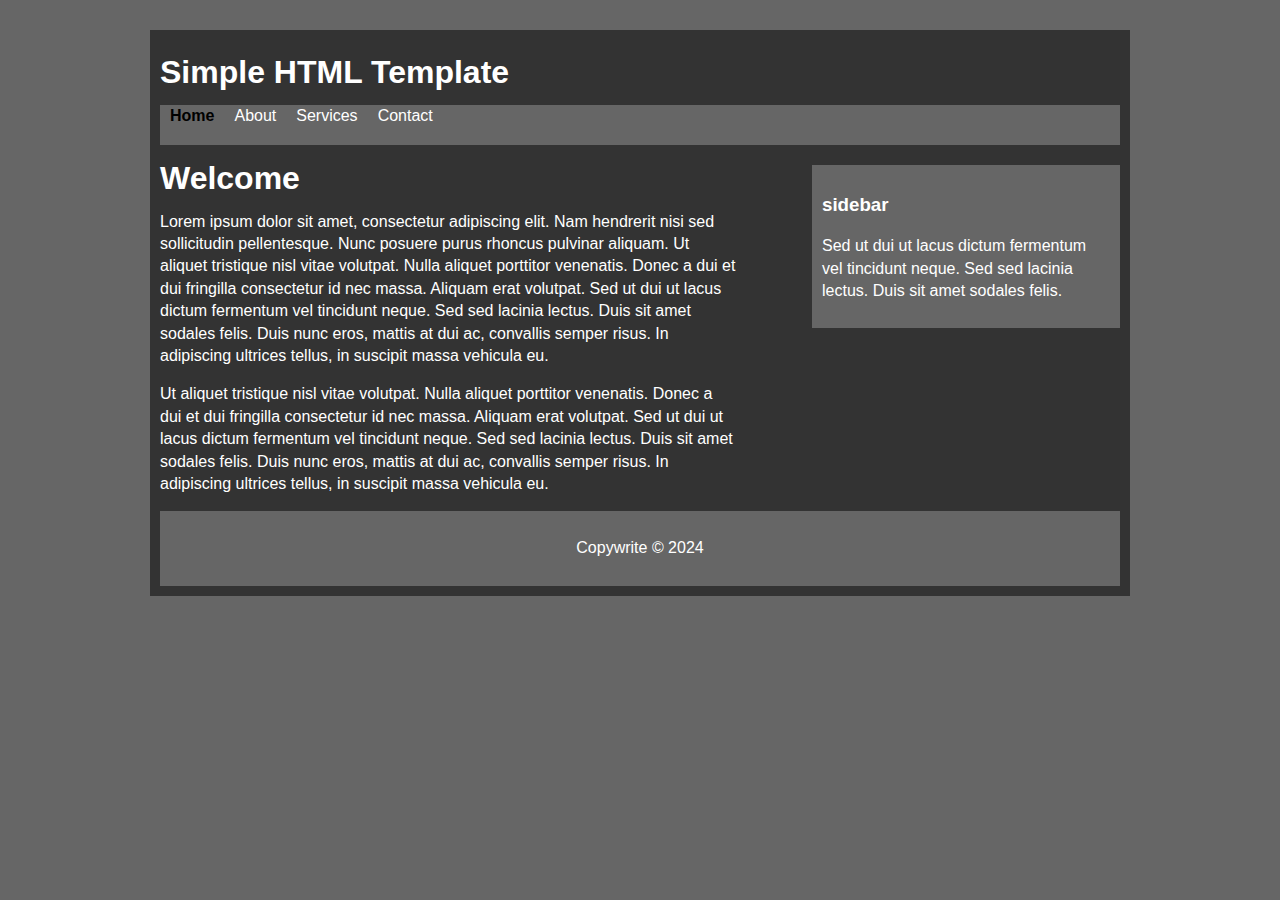
<file: simple.html/index.html>
<!DOCTYPE html>
<html>
  <head>
    <title>Home | Simple HTML Template</title>
    <link rel="stylesheet" href="style.css" />
  </head>
  <body>
    <div id="container">
      <div id="header">
        <h1>Simple HTML Template</h1>
      </div>

      <div id="nav">
        <ul>
          <li><a class="active" href="index.html">Home</a></li>
          <li><a href="about.html">About</a></li>
          <li><a href="services.html">Services</a></li>
          <li><a href="contact.html">Contact</a></li>
        </ul>
      </div>
      <div id="main">
        <h1>Welcome</h1>
        <p>
          Lorem ipsum dolor sit amet, consectetur adipiscing elit. Nam hendrerit
          nisi sed sollicitudin pellentesque. Nunc posuere purus rhoncus
          pulvinar aliquam. Ut aliquet tristique nisl vitae volutpat. Nulla
          aliquet porttitor venenatis. Donec a dui et dui fringilla consectetur
          id nec massa. Aliquam erat volutpat. Sed ut dui ut lacus dictum
          fermentum vel tincidunt neque. Sed sed lacinia lectus. Duis sit amet
          sodales felis. Duis nunc eros, mattis at dui ac, convallis semper
          risus. In adipiscing ultrices tellus, in suscipit massa vehicula eu.
        </p>

        <p>
          Ut aliquet tristique nisl vitae volutpat. Nulla aliquet porttitor
          venenatis. Donec a dui et dui fringilla consectetur id nec massa.
          Aliquam erat volutpat. Sed ut dui ut lacus dictum fermentum vel
          tincidunt neque. Sed sed lacinia lectus. Duis sit amet sodales felis.
          Duis nunc eros, mattis at dui ac, convallis semper risus. In
          adipiscing ultrices tellus, in suscipit massa vehicula eu.
        </p>
      </div>
      <div id="sidebar">
        <h3>sidebar</h3>
        <p>
          Sed ut dui ut lacus dictum fermentum vel tincidunt neque. Sed sed
          lacinia lectus. Duis sit amet sodales felis.
        </p>
      </div>
      <div class="clr"></div>
      <div id="footer">
        <p>Copywrite &copy 2024</p>
      </div>
    </div>
  </body>
</html>
</file>
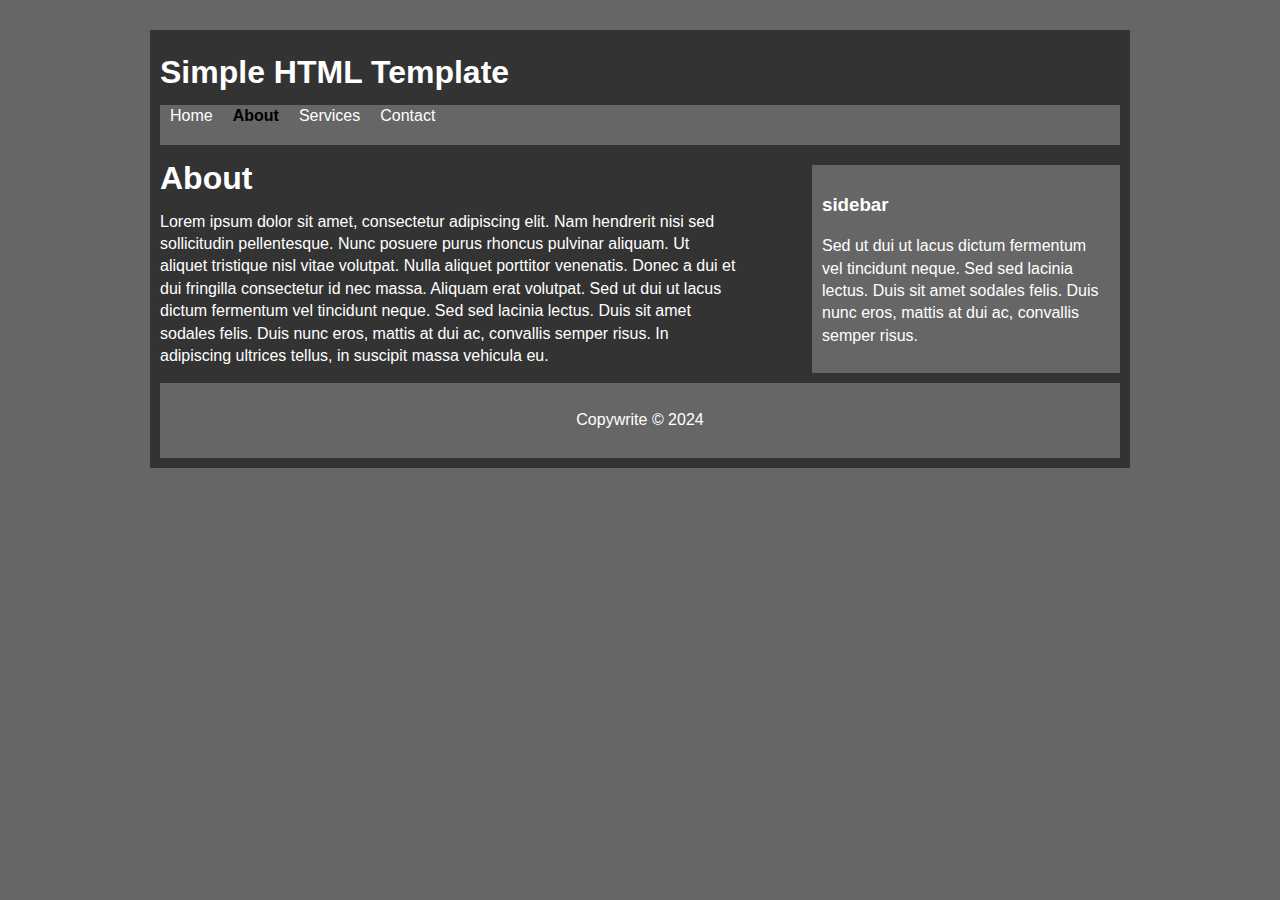
<file: simple.html/about.html>
<!DOCTYPE html>
<html>
  <head>
    <title>About | Simple HTML Template</title>
    <link rel="stylesheet" href="style.css" />
  </head>
  <body>
    <div id="container">
      <div id="header">
        <h1>Simple HTML Template</h1>
      </div>

      <div id="nav">
        <ul>
          <li><a href="index.html">Home</a></li>
          <li><a class="active" href="about.html">About</a></li>
          <li><a href="services.html">Services</a></li>
          <li><a href="contact.html">Contact</a></li>
        </ul>
      </div>
      <div id="main">
        <h1>About</h1>
        <p>
          Lorem ipsum dolor sit amet, consectetur adipiscing elit. Nam hendrerit
          nisi sed sollicitudin pellentesque. Nunc posuere purus rhoncus
          pulvinar aliquam. Ut aliquet tristique nisl vitae volutpat. Nulla
          aliquet porttitor venenatis. Donec a dui et dui fringilla consectetur
          id nec massa. Aliquam erat volutpat. Sed ut dui ut lacus dictum
          fermentum vel tincidunt neque. Sed sed lacinia lectus. Duis sit amet
          sodales felis. Duis nunc eros, mattis at dui ac, convallis semper
          risus. In adipiscing ultrices tellus, in suscipit massa vehicula eu.
        </p>
      </div>
      <div id="sidebar">
        <h3>sidebar</h3>
        <p>
          Sed ut dui ut lacus dictum fermentum vel tincidunt neque. Sed sed
          lacinia lectus. Duis sit amet sodales felis. Duis nunc eros, mattis at
          dui ac, convallis semper risus.
        </p>
      </div>
      <div class="clr"></div>
      <div id="footer">
        <p>Copywrite &copy 2024</p>
      </div>
    </div>
  </body>
</html>
</file>
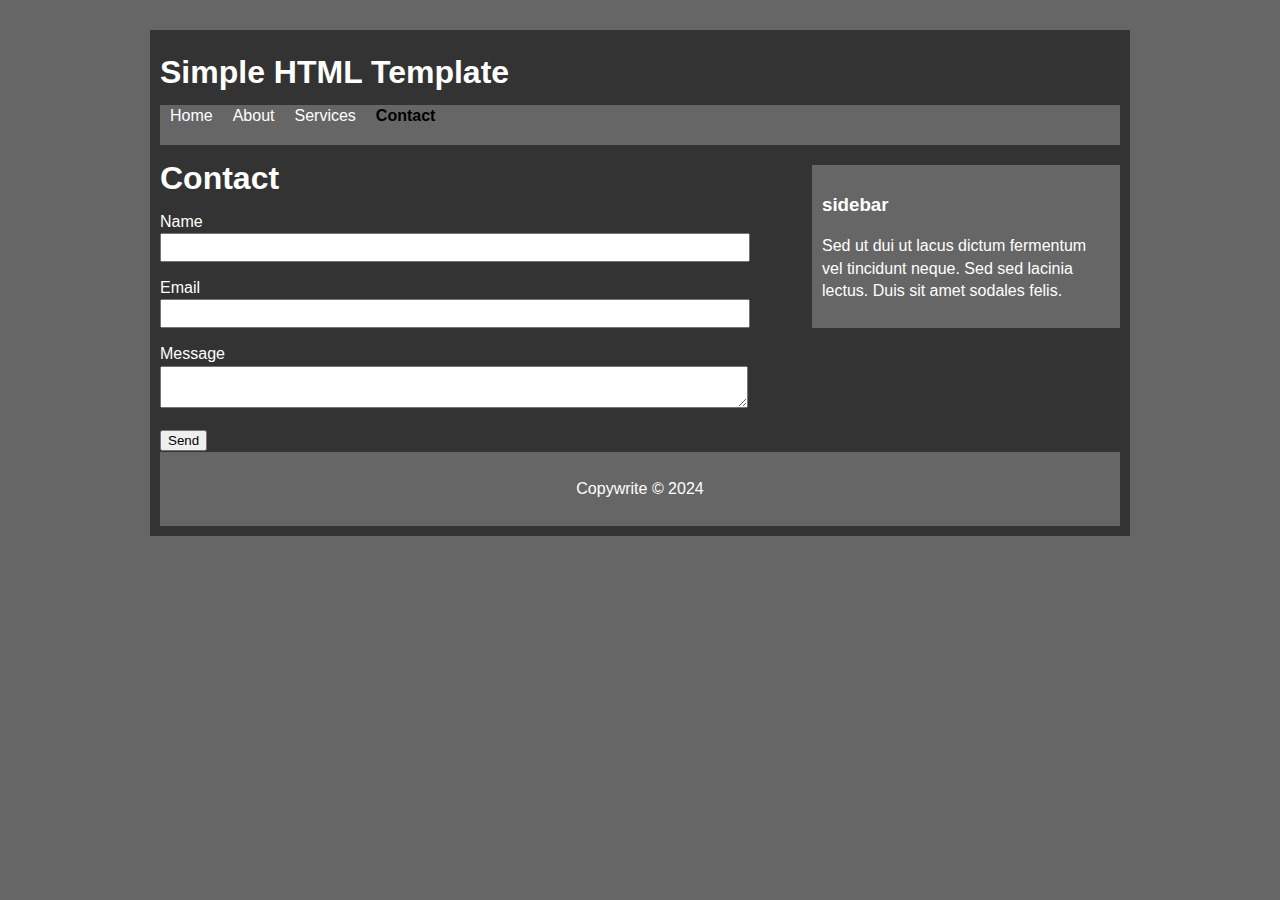
<file: simple.html/contact.html>
<!DOCTYPE html>
<html>
  <head>
    <title>Contact | Simple HTML Template</title>
    <link rel="stylesheet" href="style.css" />
  </head>
  <body>
    <div id="container">
      <div id="header">
        <h1>Simple HTML Template</h1>
      </div>

      <div id="nav">
        <ul>
          <li><a href="index.html">Home</a></li>
          <li><a href="about.html">About</a></li>
          <li><a href="services.html">Services</a></li>
          <li><a class="active" href="contact.html">Contact</a></li>
        </ul>
      </div>
      <div id="main">
        <h1>Contact</h1>
        <form>
          <div>
            <label>Name</label><br />
            <input type="text" name="name" />
          </div>
          <div>
            <label>Email</label><br />
            <input type="email" name="name" />
          </div>
          <div>
            <label>Message</label><br />
            <textarea name="name"></textarea>
          </div>
          <button type="submit">Send</button>
        </form>
      </div>
      <div id="sidebar">
        <h3>sidebar</h3>
        <p>
          Sed ut dui ut lacus dictum fermentum vel tincidunt neque. Sed sed
          lacinia lectus. Duis sit amet sodales felis.
        </p>
      </div>
      <div class="clr"></div>
      <div id="footer">
        <p>Copywrite &copy 2024</p>
      </div>
    </div>
  </body>
</html>
</file>
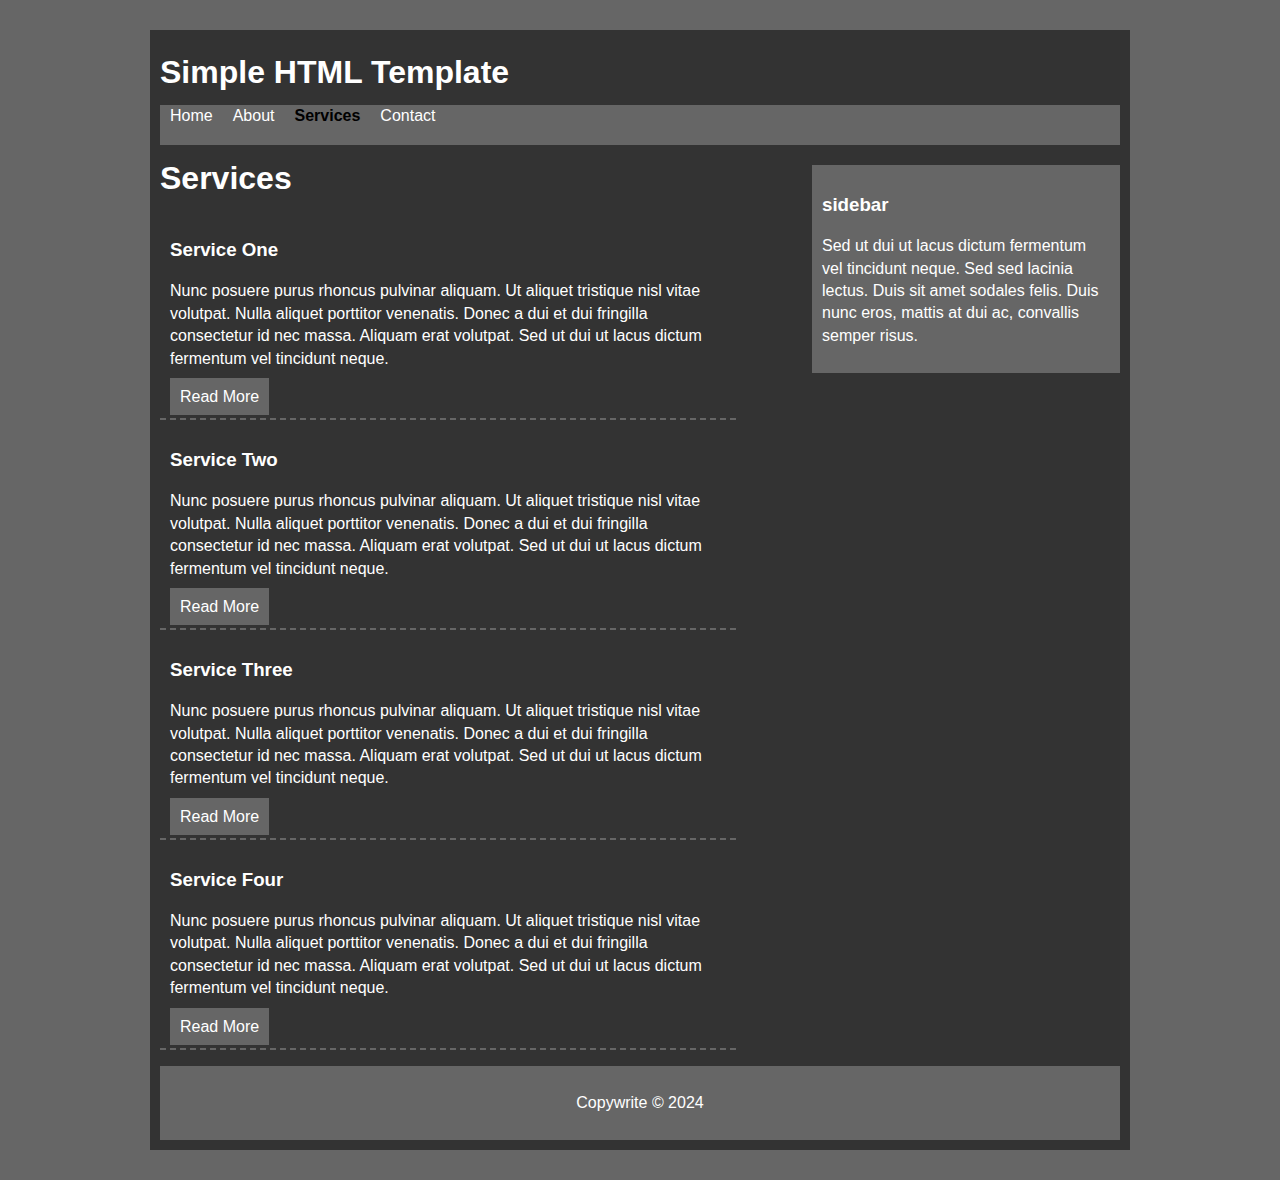
<file: simple.html/services.html>
<!DOCTYPE html>
<html>
  <head>
    <title>Services | Simple HTML Template</title>
    <link rel="stylesheet" href="style.css" />
  </head>
  <body>
    <div id="container">
      <div id="header">
        <h1>Simple HTML Template</h1>
      </div>

      <div id="nav">
        <ul>
          <li><a href="index.html">Home</a></li>
          <li><a href="about.html">About</a></li>
          <li><a class="active" href="services.html">Services</a></li>
          <li><a href="contact.html">Contact</a></li>
        </ul>
      </div>
      <div id="main">
        <h1>Services</h1>
        <ul class="services">
          <li>
            <h3>Service One</h3>

            <p>
              Nunc posuere purus rhoncus pulvinar aliquam. Ut aliquet tristique
              nisl vitae volutpat. Nulla aliquet porttitor venenatis. Donec a
              dui et dui fringilla consectetur id nec massa. Aliquam erat
              volutpat. Sed ut dui ut lacus dictum fermentum vel tincidunt
              neque.
            </p>
            <a href="#">Read More</a>
          </li>
          <li>
            <h3>Service Two</h3>

            <p>
              Nunc posuere purus rhoncus pulvinar aliquam. Ut aliquet tristique
              nisl vitae volutpat. Nulla aliquet porttitor venenatis. Donec a
              dui et dui fringilla consectetur id nec massa. Aliquam erat
              volutpat. Sed ut dui ut lacus dictum fermentum vel tincidunt
              neque.
            </p>
            <a href="#">Read More</a>
          </li>
          <li>
            <h3>Service Three</h3>

            <p>
              Nunc posuere purus rhoncus pulvinar aliquam. Ut aliquet tristique
              nisl vitae volutpat. Nulla aliquet porttitor venenatis. Donec a
              dui et dui fringilla consectetur id nec massa. Aliquam erat
              volutpat. Sed ut dui ut lacus dictum fermentum vel tincidunt
              neque.
            </p>
            <a href="#">Read More</a>
          </li>
          <li>
            <h3>Service Four</h3>

            <p>
              Nunc posuere purus rhoncus pulvinar aliquam. Ut aliquet tristique
              nisl vitae volutpat. Nulla aliquet porttitor venenatis. Donec a
              dui et dui fringilla consectetur id nec massa. Aliquam erat
              volutpat. Sed ut dui ut lacus dictum fermentum vel tincidunt
              neque.
            </p>
            <a href="#">Read More</a>
          </li>
        </ul>
      </div>
      <div id="sidebar">
        <h3>sidebar</h3>
        <p>
          Sed ut dui ut lacus dictum fermentum vel tincidunt neque. Sed sed
          lacinia lectus. Duis sit amet sodales felis. Duis nunc eros, mattis at
          dui ac, convallis semper risus.
        </p>
      </div>
      <div class="clr"></div>
      <div id="footer">
        <p>Copywrite &copy 2024</p>
      </div>
    </div>
  </body>
</html>
</file>
<file: simple.html/style.css>
body {
  background: #666;
  color: #fff;
  font-family: arial;
  line-height: 1.4em;
}

a {
  color: #fff;
  text-decoration: none;
}

ul {
  padding: 0;
}

.clr {
  clear: both;
}

#container {
  background: #333;
  width: 960px;
  margin: 30px auto;
  overflow: hidden;
  padding: 10px;
}
#nav {
  height: 40px;
  background: #666;
}

#nav ul {
  padding-top: top 13px;
  padding-left: 10px;
}

#nav li {
  list-style: none;
  float: left;
  padding-right: 20px;
}

#nav .active {
  font-weight: bold;
  color: #000;
}

#main {
  float: left;
  width: 60%;
}

#sidebar {
  float: right;
  width: 30%;
  background: #666;
  margin-top: 20px;
  padding: 10px;
}

#footer {
  text-align: center;
  padding: 10px;
  background: #666;
}

.services a {
  background: #666;
  padding: 10px;
}

.services li {
  border-bottom: 2px #666 dashed;
  padding: 10px;
}

input,
textarea {
  width: 100%;
  padding: 5px;
  margin-bottom: 15px;
}
</file>
